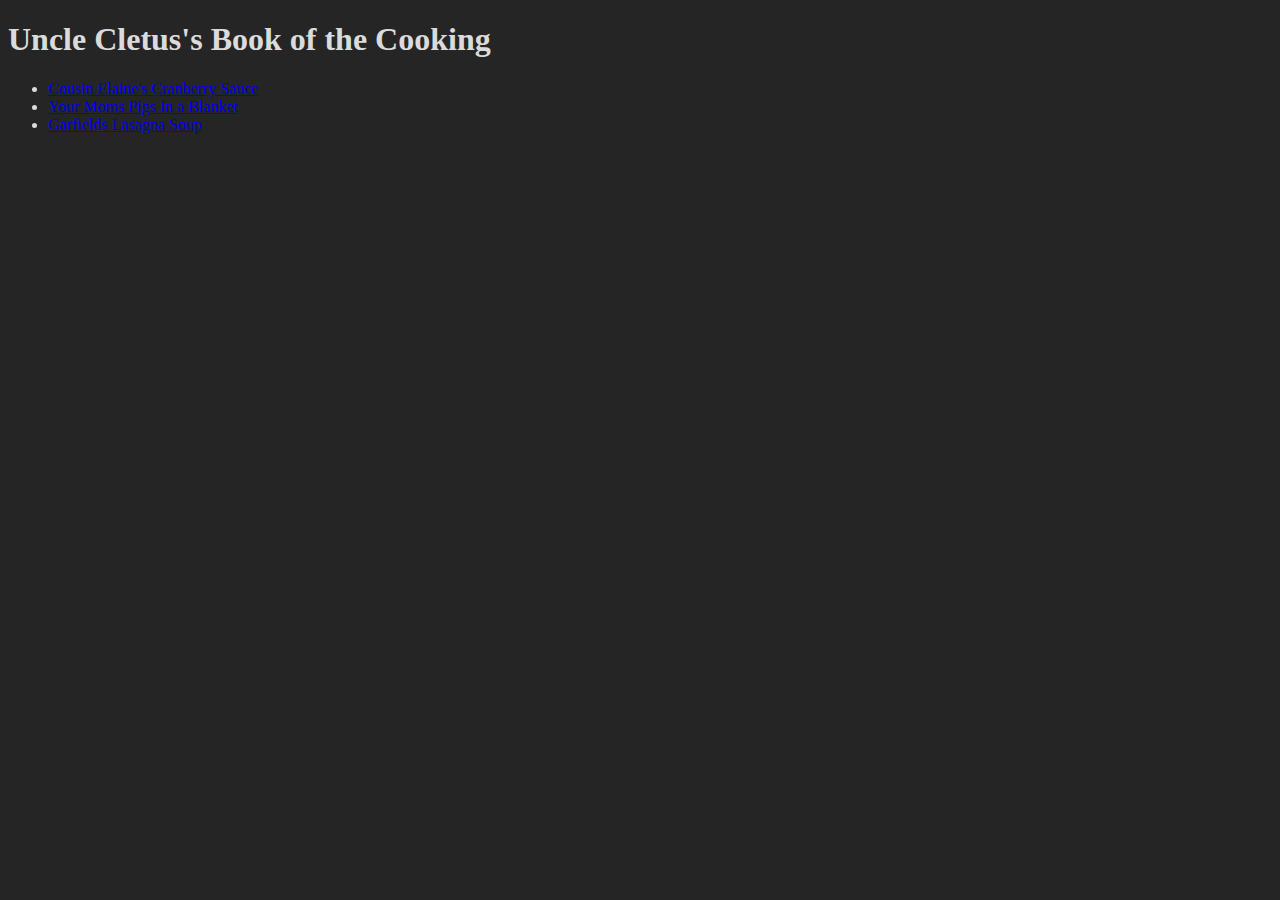
<file: index.html>
<!DOCTYPE html>
<html lang="en">
<head>
    <meta charset="UTF-8">
    <meta name="viewport" content="width=device-width, initial-scale=1.0">
    <link rel="stylesheet" href="style.css">
    <title>Uncle Cletus's Cook book</title>
</head>
<body>
    <h1>Uncle Cletus's Book of the Cooking</h1>
    <ul>
        <li><a href="recipes/cranberry-sauce.html">Cousin Elaine's Cranberry Sauce</a></li>
        <li><a href="recipes/pigs-in-blanket.html">Your Moms Pigs In a Blanket</a></li>
        <li><a href="recipes/lasagna-soup.html">Garfields Lasagna Soup</a></li>
    </ul>
    
    
</body>
</html>
</file>
<file: style.css>
/* Added because flashbangable white background hurt my eyeballs*/
body{
    background-color:#252525;
}
p, h1, h2, li{
    color:#dbdbdb;
}
hr{
    border: 1.5px solid #dbdbdb;
}
</file>
